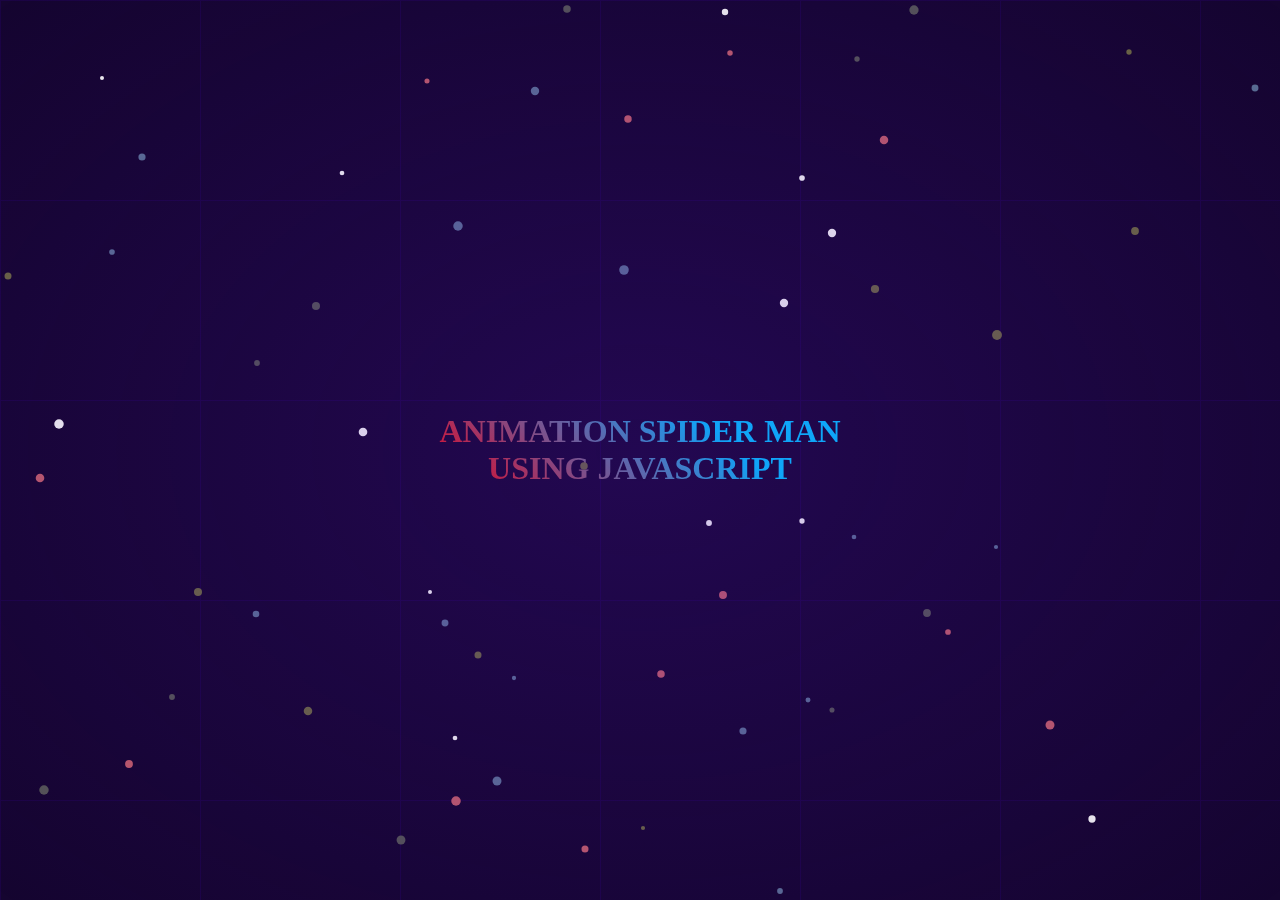
<file: ConnectLinesSpiderMan/index.html>
<!DOCTYPE html>
<html lang="pt-br">
    <head>
        <title></title>
        <meta charset="UTF-8">
        <meta name="viewport" content="width=device-width, initial-scale=1">
        <link href="index.css" rel="stylesheet">
    </head>
    <body class="container">
        <div class="texts">
            <h1>ANIMATION SPIDER MAN</h1>
            <h1>USING JAVASCRIPT</h1>
        </div>

        <canvas id="dotsCanvas"></canvas>
    </body>
    <script src="index.js"></script>
</html>
</file>
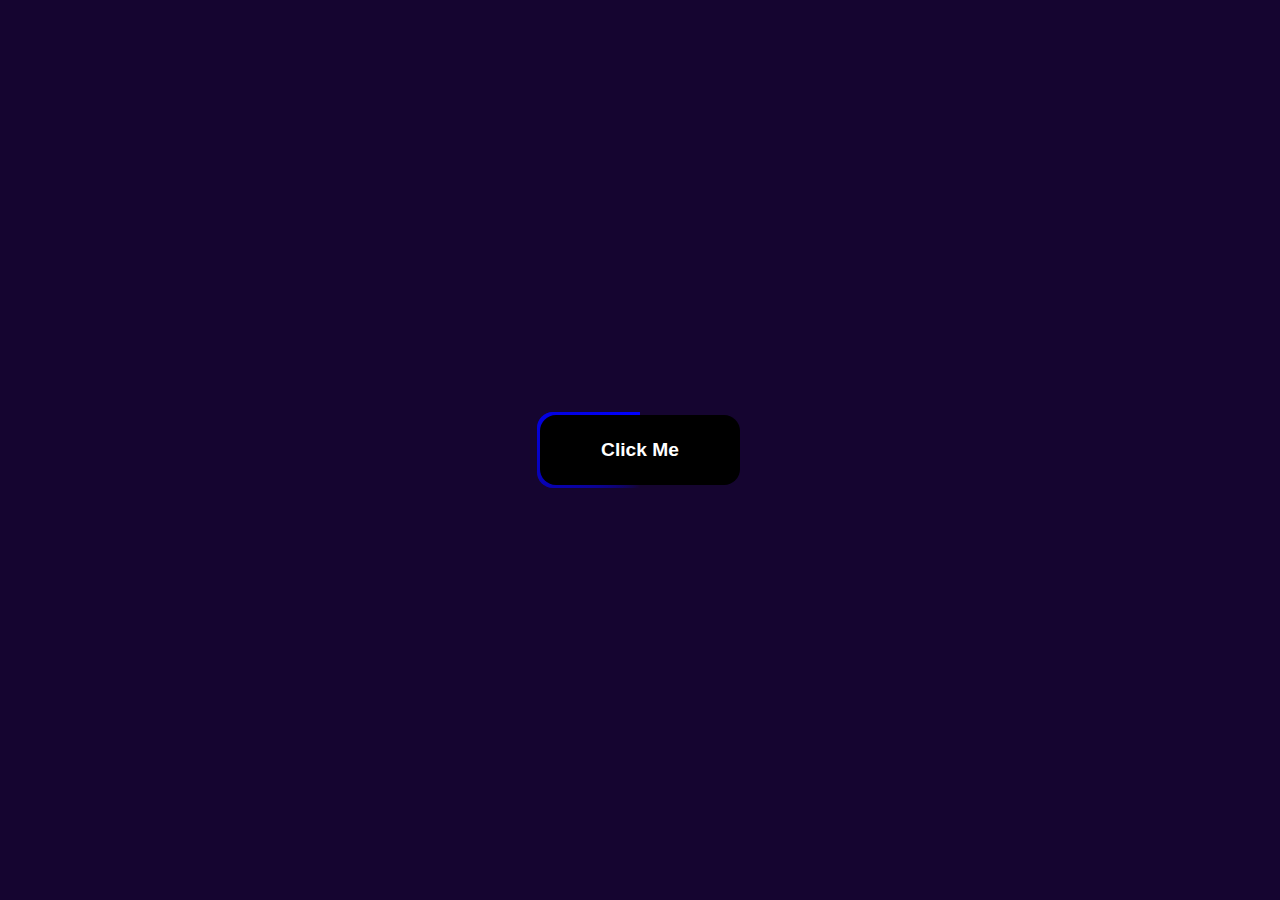
<file: ExplodeSquares/index.html>
<!DOCTYPE html>
<html lang="pt-br">
    <head>
        <title>Explode Squares</title>
        <meta charset="UTF-8">
        <meta name="viewport" content="width=device-width, initial-scale=1">
        <link href="index.css" rel="stylesheet">
    </head>
    <body class="container">
        <div class="square"><span>Click Me</span>
            <span id="transiction"></span>
        </div>
        <script src="index.js"></script>
    </body>
</html>
</file>
<file: ConnectLinesSpiderMan/index.css>
* {
    margin: 0;
    padding: 0;
    box-sizing: border-box;
}

.container {
    background-color: #150530;
    display: flex;
    justify-content: center;
    align-items: center;
    height: 100vh;
    overflow: hidden;
    position: relative;
}

.container::before {
    content: '';
    background-color: #e5e5f7;
    opacity: 0.8;
    background-image: linear-gradient(#1d0449 1px, transparent 1px), linear-gradient(to right, #1d0449 1px, #150530 1px);
    background-size: 200px 200px;
    width: 100vw;
    height: 100vh;
    top: 0;
    left: 0;
    position: absolute;
}

.container::after {
    content: '';
    background-image: radial-gradient(#5b13d8, transparent);
    width: 100vw;
    height: 100vh;
    position: absolute;
    top: 0;
    left: 0;
    opacity: 0.2;
}

.texts {
    display: flex;
    position: relative;
    flex-direction: column;
    justify-content: center;
    align-items: center;
    color: transparent;
    background: linear-gradient(40deg, red, rgb(0, 195, 255) 70% 10%);
    background-clip: text;
}

#dotsCanvas {
    position: absolute;
    top: 0;
    left: 0;
    width: 100vw;
    height: 100vh;
    pointer-events: none;
}
</file>
<file: ExplodeSquares/index.css>
:root {
    --angle: 0deg;
}

* {
    margin: 0;
    padding: 0;
    box-sizing: border-box;
}

.container {
    background-color: #150530;
    display: flex;
    justify-content: center;
    align-items: center;
    height: 100vh;
    overflow: hidden;
    position: relative;
}

.square {
    position: relative;
    display: flex;
    justify-content: center;
    align-items: center;
    width: 200px;
    height: 70px;
    background-color: #000000;
    border-radius: 1em;
    margin: 0 auto;
    cursor: pointer;
}

@property --angle {
    syntax: "<angle>";
    initial-value: 0deg;
    inherits: false;
}

span {
    color: white;
    font-size: 1.2em;
    font-family: 'Gill Sans', 'Gill Sans MT', Calibri, 'Trebuchet MS', sans-serif;
    font-weight: bold;
}

#transiction {
    position: absolute;
    width: 50px;
    height: 50px;
    z-index: -100;
}

.items {
    opacity: 0;
    -webkit-transition: all 2s;
    -moz-transition: all 2s;
    transition: all 2s;
    z-index: -1;
}

.in {
    opacity: 1;
    animation: opacity 1s infinite;
}

.square::after,
.square::before {
    content: "";
    position: absolute;
    width: 100%;
    height: 100%;
    left: 0;
    translate: -50% -50%;
    top: 50%;
    left: 50%;
    padding: 3px;
    z-index: -1;
    animation: spin 5s linear infinite;
    border-radius: 1em;
    background-image: conic-gradient(from var(--angle), transparent 50%, blue);
}

@keyframes spin {
    from {
        --angle: 0deg;
    }

    to {
        --angle: 360deg;
    }
}

@keyframes opacity {
    0%,
    100% {
        opacity: 0;
    }

    80% {
        opacity: 1;
    }
}
</file>
